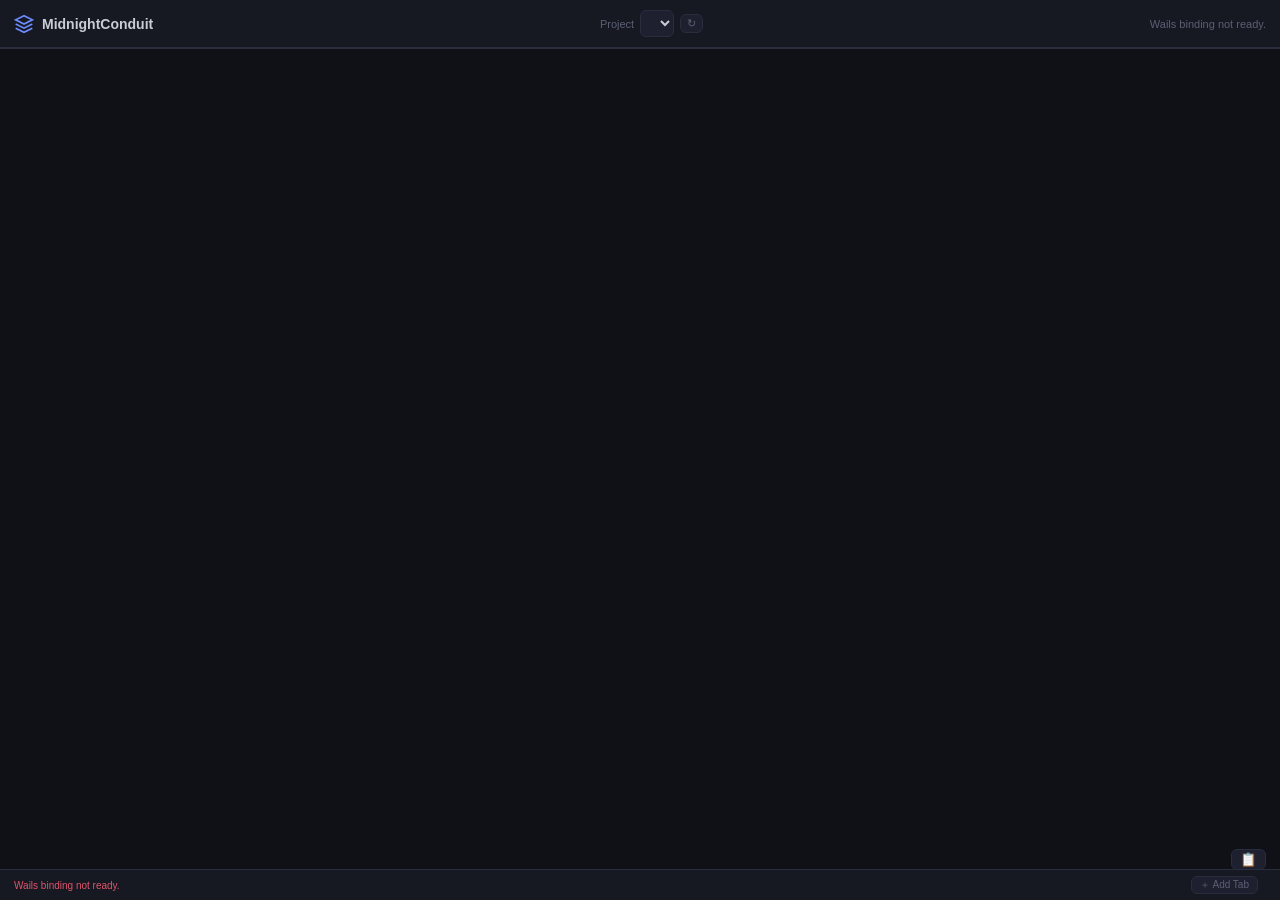
<file: frontend/index.html>
<!DOCTYPE html>
<html lang="en">
<head>
  <meta charset="UTF-8" />
  <meta name="viewport" content="width=device-width, initial-scale=1.0" />
  <title>MidnightConduit</title>
  <link rel="stylesheet" href="styles.css" />
</head>
<body>
  <header>
    <div class="logo">
      <svg width="20" height="20" viewBox="0 0 24 24" fill="none" stroke="currentColor" stroke-width="2"><path d="M12 2L2 7l10 5 10-5-10-5z"/><path d="M2 17l10 5 10-5"/><path d="M2 12l10 5 10-5"/></svg>
      <h1>MidnightConduit</h1>
    </div>
    <div class="project-switch">
      <label for="project-select">Project</label>
      <select id="project-select"></select>
      <button id="project-refresh">↻</button>
    </div>
    <div id="status-pill">Ready</div>
  </header>

  <nav class="tabs" id="tabs-nav"></nav>

  <main id="views">
    <section id="view-projects" class="tab-panel">
      <div class="toolbar">
        <button id="btn-add-project">＋ Add Project</button>
        <button id="btn-refresh-projects">↻</button>
      </div>
      <div id="projects-list"></div>
    </section>

    <section id="view-main" class="tab-panel">
      <div class="toolbar">
        <span id="main-tab-title">Discussion</span>
      </div>
      <pre id="main-tab-content" class="main-summary">No project selected.</pre>
    </section>

    <section id="view-ports" class="tab-panel">
      <div class="toolbar">
        <button id="btn-ports-refresh">↻ Refresh Ports</button>
      </div>
      <div id="ports-list"><div class="empty">No ports currently detected.</div></div>
    </section>

    <section id="view-tunnels" class="tab-panel">
      <div class="toolbar">
        <button id="btn-tunnels-start-all">▶ Start All</button>
        <button id="btn-tunnels-start-auto">▶ Start Auto</button>
        <button id="btn-tunnels-stop-all" class="danger">⏹ Stop All</button>
        <button id="btn-tunnels-add">＋ Add Tunnel</button>
      </div>
      <div id="tunnel-list"><div class="empty">No tunnels.</div></div>
    </section>

    <section id="view-orchestrator" class="tab-panel">
      <div class="toolbar orch-actions">
        <button id="orch-start">▶ Start Orchestrator</button>
        <button id="orch-shutdown" disabled>⏹ Shutdown</button>
        <button id="orch-reload">↻ Reload Config</button>
        <button id="orch-start-all">▶ Start All</button>
        <button id="orch-stop-all" disabled>⏹ Stop All</button>
      </div>
      <div id="orch-list"><div class="empty">Orchestrator not running.</div></div>
    </section>

    <section id="view-servers" class="tab-panel">
      <div class="toolbar">
        <button id="btn-servers-add">＋ Add Server</button>
        <button id="btn-servers-refresh">↻ Refresh</button>
      </div>
      <div id="servers-list"><div class="empty">No servers configured.</div></div>
    </section>

    <section id="view-database" class="tab-panel">
      <div class="db-config">
        <div class="db-status">
          <span>Currently connected:</span>
          <span id="db-current" class="db-badge">—</span>
          <span id="db-restart-note" class="db-restart hidden">⟳ Restart to apply the saved change.</span>
        </div>
        <h3>Remote database (Postgres)</h3>
        <p class="db-hint">Point the app at a Postgres database to share projects, tunnels and settings across machines. Leave blank and Revert to use the local SQLite database. The connection setting itself is stored locally on this machine.</p>
        <label class="db-url-label">Database URL
          <input id="db-url" placeholder="postgres://user:pass@host:5432/dbname?sslmode=disable" autocomplete="off" spellcheck="false" />
        </label>
        <div id="db-sqlite-path" class="db-hint"></div>
        <div class="form-actions">
          <button id="btn-db-test">Test Connection</button>
          <button id="btn-db-save">Save &amp; Use</button>
          <button id="btn-db-revert" class="danger">Revert to Local SQLite</button>
        </div>

        <div class="db-migrate">
          <h3>Migrate local data</h3>
          <p class="db-hint">Copy this machine's local SQLite config (projects, tunnels, tabs, settings) into the connected Postgres database, <strong>replacing</strong> its contents. Available only while connected to Postgres.</p>
          <div class="form-actions">
            <button id="btn-db-migrate">Migrate Local SQLite → This Database</button>
          </div>
        </div>
      </div>
    </section>

    <section id="view-custom" class="tab-panel"></section>

    <div id="tunnel-add-form" class="inline-form collapsed">
      <h3 id="tf-form-title">Create Tunnel</h3>
      <div class="form-row">
        <label>Name <input id="tf-name" placeholder="my-tunnel" /></label>
        <label>SSH Host <input id="tf-host" placeholder="user@host" /></label>
      </div>
      <div class="form-row">
        <label>Local Port <input id="tf-lport" type="number" placeholder="3000" /></label>
        <label>Remote Host <input id="tf-rhost" placeholder="localhost" /></label>
        <label>Remote Port <input id="tf-rport" type="number" placeholder="3000" /></label>
      </div>
      <div class="form-row">
        <label>Password <input id="tf-pass" placeholder="(optional)" /></label>
        <label>Identity File <input id="tf-ident" placeholder="(optional)" /></label>
      </div>
      <div class="form-row">
        <label>Open URL <input id="tf-open" placeholder="http://localhost:3000" /></label>
        <label>Health URL <input id="tf-health" placeholder="http://localhost:3000/health" /></label>
      </div>
      <div class="form-row">
        <label class="checkbox-label"><input id="tf-autostart" type="checkbox" /> Auto-start</label>
      </div>
      <div class="form-actions">
        <button id="btn-tf-save">Save</button>
        <button id="btn-tf-cancel">Cancel</button>
      </div>
    </div>
  </main>

  <footer>
    <span id="status-bar">Ready</span>
    <div class="footer-actions">
      <button id="btn-add-tab">＋ Add Tab</button>
      <span id="config-path"></span>
    </div>
  </footer>

  <section id="orch-log-viewer" class="process-log-viewer collapsed">
    <div class="process-log-header">
      <span id="orch-log-title">Process logs</span>
      <div>
        <button id="orch-log-refresh">Refresh</button>
        <button id="orch-log-close">Close</button>
      </div>
    </div>
    <pre id="orch-log-output"></pre>
  </section>

  <div id="log-panel" class="log-panel collapsed">
    <div class="log-header">
      <span>📋 App log</span>
      <div>
        <button id="log-clear">Clear</button>
      </div>
    </div>
    <div id="log-output"></div>
  </div>
  <button id="log-toggle" class="log-toggle">📋</button>

  <template id="tpl-port">
    <article class="card" data-pid="">
      <div class="card-body">
        <div class="card-main">
          <span class="card-name"></span>
          <span class="card-details">
            <code class="card-port"></code>
            <span class="slash">@</span>
            <span class="card-protocol"></span>
            <span class="card-state"></span>
            <span class="card-pid"></span>
          </span>
        </div>
        <div class="card-status">
          <span class="dot"></span>
          <span class="status-label"></span>
          <span class="health-badge"></span>
        </div>
      </div>
      <div class="card-actions">
        <button class="btn-open icon" title="Open in browser">↗</button>
        <button class="btn-stop icon" title="Stop process">⏹</button>
      </div>
    </article>
  </template>

  <template id="tpl-tunnel">
    <article class="card" data-id="">
      <div class="card-body">
        <div class="card-main">
          <span class="card-name"></span>
          <span class="card-details">
            <code class="card-port"></code>
            <span class="arrow">→</span>
            <code class="card-remote"></code>
            <span>@</span>
            <span class="card-host"></span>
          </span>
        </div>
        <div class="card-status">
          <span class="dot"></span>
          <span class="status-label"></span>
          <span class="health-badge"></span>
        </div>
      </div>
      <div class="card-actions">
        <button class="btn-start icon" title="Start">▶</button>
        <button class="btn-stop icon" title="Stop">⏹</button>
        <button class="btn-restart icon" title="Restart">↻</button>
        <button class="btn-edit icon" title="Edit">✎</button>
        <button class="btn-open icon" title="Open">↗</button>
      </div>
    </article>
  </template>

  <template id="tpl-server">
    <article class="card" data-id="">
      <div class="card-body">
        <div class="card-main">
          <span class="card-name"></span>
          <span class="card-details">
            <code class="server-cmd"></code>
            <code class="server-img"></code>
          </span>
        </div>
        <div class="card-status">
          <span class="dot"></span>
          <span class="status-label">stopped</span>
          <span class="health-badge"></span>
        </div>
      </div>
      <div class="card-actions">
        <button class="btn-delete icon" title="Delete">✕</button>
      </div>
    </article>
  </template>

  <template id="tpl-orch">
    <article class="card" data-name="">
      <div class="card-body">
        <div class="card-main">
          <span class="card-name"></span>
          <span class="card-details">
            <span class="orch-ns"></span>
            <code class="orch-port"></code>
          </span>
        </div>
        <div class="card-status">
          <span class="dot"></span>
          <span class="status-label"></span>
          <span class="health-badge"></span>
        </div>
      </div>
      <div class="card-actions">
        <button class="btn-start icon" title="Start">▶</button>
        <button class="btn-stop icon" title="Stop">⏹</button>
        <button class="btn-restart icon" title="Restart">↻</button>
        <button class="btn-logs icon" title="Logs">≡</button>
      </div>
    </article>
  </template>

  <script src="main.js"></script>
</body>
</html>
</file>
<file: frontend/styles.css>
:root {
  --bg: #0f1117;
  --surface: #161822;
  --surface2: #1e2030;
  --border: #2a2d3d;
  --fg: #c8ccd4;
  --fg-dim: #5c6074;
  --accent: #6c8cff;
  --accent-glow: rgba(108, 140, 255, 0.12);
  --green: #7ec98f;
  --red: #e0556a;
  --yellow: #e5b567;
  --orange: #d4846a;
  --radius: 6px;
  --font: -apple-system, BlinkMacSystemFont, 'Segoe UI', Roboto, sans-serif;
  --mono: 'Cascadia Code', 'JetBrains Mono', 'Fira Code', monospace;
}

* { margin:0; padding:0; box-sizing:border-box; }
body {
  font-family: var(--font);
  background: var(--bg);
  color: var(--fg);
  height: 100vh;
  display: flex;
  flex-direction: column;
  overflow: hidden;
}

header {
  display:flex;
  justify-content: space-between;
  align-items: center;
  padding:10px 14px;
  background: var(--surface);
  border-bottom: 1px solid var(--border);
  flex-shrink: 0;
}
.logo { display:flex; align-items:center; gap:8px; }
.logo svg { color: var(--accent); }
.logo h1 { font-size:14px; font-weight:600; }
.project-switch {
  display:flex;
  align-items:center;
  gap:6px;
  font-size:11px;
}
.project-switch label { color: var(--fg-dim); }
#project-select {
  background: var(--surface2);
  border:1px solid var(--border);
  color: var(--fg);
  border-radius: var(--radius);
  padding: 4px 6px;
}
#project-refresh {
  padding: 2px 6px;
  font-size:11px;
  background: var(--surface2);
  color: var(--fg-dim);
  border:1px solid var(--border);
  border-radius: var(--radius);
  cursor: pointer;
}
#project-refresh:hover { color: var(--fg); }
#status-pill { font-size:11px; color: var(--fg-dim); }

.tabs {
  display:flex;
  gap: 0;
  background: var(--surface);
  border-bottom: 1px solid var(--border);
  padding: 0 10px;
  flex-shrink:0;
}
.tab {
  padding: 7px 16px;
  font-size: 12px;
  background: none;
  border: none;
  color: var(--fg-dim);
  border-bottom: 2px solid transparent;
  cursor: pointer;
}
.tab.active { color: var(--accent); border-bottom-color: var(--accent); }

main {
  flex: 1;
  overflow: auto;
  padding: 10px;
  display:flex;
  flex-direction:column;
}
.tab-panel { display:none; flex-direction:column; gap:8px; }
.tab-panel.active { display:flex; }

.toolbar, .orch-actions {
  display:flex;
  gap:6px;
  flex-shrink:0;
}
.toolbar button, .orch-actions button {
  padding: 4px 10px;
  font-size:11px;
  background: var(--surface2);
  color: var(--fg-dim);
  border: 1px solid var(--border);
  border-radius: var(--radius);
  cursor: pointer;
}
.toolbar button:hover, .orch-actions button:hover { color: var(--fg); background: var(--border); }
.toolbar button.danger:hover { color: var(--red); }
.toolbar button:disabled, .orch-actions button:disabled { opacity: .4; cursor: default; }

.empty { text-align:center; color:var(--fg-dim); padding:60px 12px; }

.project-list-item,
.port-list-item {
  display:flex;
  justify-content:space-between;
  align-items:center;
  gap:10px;
  padding:8px 10px;
  border:1px solid var(--border);
  border-radius:var(--radius);
  background: var(--surface);
}

.project-list-item + .project-list-item,
.port-list-item + .port-list-item {
  margin-top: 6px;
}

.project-list-item button {
  background: var(--surface2);
  border: 1px solid var(--border);
  border-radius: var(--radius);
  color: var(--fg-dim);
  padding: 4px 12px;
  font-size: 12px;
  font-family: var(--font);
  cursor: pointer;
  transition: background .12s, color .12s, border-color .12s;
}
.project-list-item button:hover:not(:disabled) { color: var(--fg); background: var(--border); }
.project-list-item button:disabled { opacity: .5; cursor: default; }
.project-list-item button.is-active {
  color: var(--green);
  border-color: var(--green);
  background: rgba(126, 201, 143, 0.12);
  opacity: 1;
}
.project-list-item button.danger:hover:not(:disabled) { color: #fff; background: var(--red); border-color: var(--red); }

.main-summary {
  font-family: var(--mono);
  font-size: 12px;
  color: var(--fg);
  background: var(--surface);
  border:1px solid var(--border);
  border-radius: var(--radius);
  padding: 10px;
  white-space: pre-wrap;
}

.port-addr { color: var(--accent); }

.card {
  display:flex;
  justify-content:space-between;
  align-items:center;
  background: var(--surface);
  border:1px solid var(--border);
  border-radius: var(--radius);
  padding:10px 12px;
}
.card-body { display:flex; align-items:center; gap:20px; flex:1; min-width:0; }
.card-main { display:flex; align-items:center; gap:12px; }
.card-name { width:170px; white-space:nowrap; overflow:hidden; text-overflow:ellipsis; font-weight:600; }
.card-details { font-size:11px; color: var(--fg-dim); font-family: var(--mono); display:flex; align-items:center; gap:5px; }
.card-details code { color: var(--accent); }
.card-status { margin-left:auto; display:flex; align-items:center; gap:6px; font-size:11px; }
.dot { width:7px; height:7px; border-radius:50%; }
.dot.stopped { background: var(--fg-dim); }
.dot.running { background: var(--green); }
.dot.starting { background: var(--yellow); animation:pulse 1s infinite; }
.dot.unhealthy { background: var(--orange); }
.dot.failed { background: var(--red); }
.dot.other { background: var(--orange); }
.status-label { font-size:11px; }
.status-label.running { color: var(--green); }
.status-label.stopped { color: var(--fg-dim); }
.status-label.starting { color: var(--yellow); }
.status-label.unhealthy { color: var(--orange); }
.status-label.failed { color: var(--red); }
.status-label.other { color: var(--orange); }
.health-badge { font-size:10px; color: var(--fg-dim); }

.card-actions {
  display:flex;
  gap:3px;
}
.card-actions button {
  width:30px; height:26px;
  background: var(--surface2);
  border:1px solid var(--border);
  border-radius: var(--radius);
  color: var(--fg-dim);
  cursor: pointer;
}
.card-actions button:hover:not(:disabled) { background: var(--accent); color:#fff; border-color: var(--accent); }
.card-actions button:disabled { opacity: .25; cursor: default; }

/* Orchestrator project groups */
.orch-group { margin-bottom: 12px; }
.orch-group-header {
  display:flex; align-items:center; justify-content:space-between; gap:12px;
  padding:8px 12px;
  background: var(--surface2);
  border:1px solid var(--border);
  border-radius: var(--radius);
}
.orch-group-left { display:flex; align-items:center; gap:10px; cursor:pointer; flex:1; min-width:0; user-select:none; }
.orch-group-toggle { color: var(--fg-dim); font-size:10px; width:12px; display:inline-block; }
.orch-group-title { font-weight:600; text-transform:capitalize; }
.orch-group-summary { font-size:11px; color: var(--fg-dim); font-family: var(--mono); }
.orch-group-actions { display:flex; gap:6px; }
.orch-group-actions button {
  background: var(--surface);
  border:1px solid var(--border);
  border-radius: var(--radius);
  color: var(--fg-dim);
  padding:3px 9px; font-size:11px; cursor:pointer; font-family: var(--font);
}
.orch-group-actions button:hover:not(:disabled) { color: var(--fg); background: var(--border); }
.orch-group-actions button:disabled { opacity:.4; cursor:default; }
.orch-group-body { padding:6px 0 2px; }
.orch-group.collapsed .orch-group-body { display:none; }

.orch-ns { font-size:10px; padding: 1px 6px; background: var(--surface2); border-radius: 3px; color: var(--fg-dim); text-transform:uppercase; }
.orch-port { color: var(--accent); }

.process-log-viewer {
  position: fixed;
  left: 10px;
  right: 10px;
  bottom: 42px;
  height: 220px;
  background: var(--surface);
  border:1px solid var(--border);
  border-radius: var(--radius);
  overflow:hidden;
  display:flex;
  flex-direction:column;
}
.process-log-viewer.collapsed { display:none; }
.process-log-header {
  display:flex;
  justify-content:space-between;
  align-items:center;
  padding:6px 10px;
  background: var(--surface2);
  border-bottom:1px solid var(--border);
  font-size:12px;
}
.process-log-header button {
  padding: 2px 8px; font-size:10px; background: var(--surface); border:1px solid var(--border); color: var(--fg-dim); border-radius: var(--radius);
}
#orch-log-output { flex:1; overflow:auto; white-space:pre-wrap; padding:10px; color:var(--fg); font-family:var(--mono); font-size:11px; }

.log-panel {
  position: fixed;
  bottom: 28px;
  left: 0;
  right: 0;
  height: 170px;
  background: var(--surface);
  border-top: 1px solid var(--border);
  font-family: var(--mono);
  font-size: 11px;
  display:flex;
  flex-direction:column;
  z-index: 10;
}
.log-panel.collapsed { height:0; overflow:hidden; border-top: none; }
.log-header {
  display:flex;
  justify-content:space-between;
  align-items:center;
  background: var(--surface2);
  padding:3px 14px;
}
.log-header span { color: var(--accent); font-size:11px; }
.log-header button { font-size:10px; background:none; color: var(--fg-dim); border:1px solid var(--border); border-radius:var(--radius); padding:1px 8px; }
#log-output { flex:1; overflow:auto; padding:4px 14px; color: var(--fg-dim); white-space:pre-wrap; word-break:break-all; }
#log-output .log-info { color: var(--fg); }
#log-output .log-warn { color: var(--orange); }
#log-output .log-err { color: var(--red); }
.log-toggle {
  position: fixed;
  bottom: 30px;
  right: 14px;
  z-index: 11;
  background: var(--surface2);
  color: var(--fg-dim);
  border: 1px solid var(--border);
  border-radius: var(--radius);
  padding: 2px 8px;
}

footer {
  display:flex; justify-content:space-between; align-items:center;
  padding: 6px 14px;
  background: var(--surface);
  border-top:1px solid var(--border);
  font-size:10px;
  color: var(--fg-dim);
  flex-shrink:0;
}
.footer-actions {
  display:flex; align-items:center; gap:8px;
}
.footer-actions button {
  background: var(--surface2);
  color: var(--fg-dim);
  border:1px solid var(--border);
  border-radius: var(--radius);
  font-size:10px;
  padding:1px 8px;
}

#config-path { max-width: 60%; overflow:hidden; text-overflow:ellipsis; white-space:nowrap; }

.inline-form {
  background: var(--surface);
  border: 1px solid var(--border);
  border-radius: var(--radius);
  padding: 14px 16px;
  margin-top: 8px;
  display: flex;
  flex-direction: column;
  gap: 10px;
}
.inline-form.collapsed { display: none; }
.inline-form h3 { font-size: 13px; color: var(--accent); margin: 0; }
.form-row { display: flex; gap: 12px; flex-wrap: wrap; }
.form-row label {
  display: flex;
  flex-direction: column;
  gap: 3px;
  font-size: 11px;
  color: var(--fg-dim);
}
.form-row input {
  background: var(--surface2);
  border: 1px solid var(--border);
  border-radius: var(--radius);
  padding: 4px 8px;
  color: var(--fg);
  font-size: 12px;
  min-width: 150px;
}
.form-row input:focus { border-color: var(--accent); outline: none; }
.form-row input[type="number"] { min-width: 90px; }
.checkbox-label { flex-direction: row !important; align-items: center; gap: 6px !important; cursor: pointer; }
.checkbox-label input { min-width: auto; cursor: pointer; }
.form-actions { display: flex; gap: 8px; }
.form-actions button {
  padding: 5px 14px;
  font-size: 12px;
  background: var(--accent);
  color: #fff;
  border: none;
  border-radius: var(--radius);
  cursor: pointer;
}
.form-actions button:last-child { background: var(--surface2); color: var(--fg-dim); border: 1px solid var(--border); }
.form-actions button.danger:hover { background: var(--red); color: #fff; border-color: var(--red); }

.hidden { display: none !important; }

/* Database config page */
.db-config { max-width: 720px; display: flex; flex-direction: column; gap: 14px; padding: 4px 2px; }
.db-status { display: flex; align-items: center; gap: 10px; font-size: 13px; color: var(--fg-dim); flex-wrap: wrap; }
.db-badge {
  font-family: var(--mono); font-size: 12px;
  color: var(--accent); background: var(--accent-glow);
  border: 1px solid var(--border); border-radius: var(--radius);
  padding: 2px 10px;
}
.db-restart { color: var(--yellow); font-size: 12px; }
.db-config h3 { font-size: 14px; margin: 0; }
.db-hint { font-size: 12px; color: var(--fg-dim); line-height: 1.5; }
.db-url-label { display: flex; flex-direction: column; gap: 5px; font-size: 12px; color: var(--fg-dim); }
.db-url-label input {
  font-family: var(--mono); font-size: 12px;
  background: var(--surface2); color: var(--fg);
  border: 1px solid var(--border); border-radius: var(--radius);
  padding: 8px 10px;
}
.db-url-label input:focus { outline: none; border-color: var(--accent); }
.db-migrate { margin-top: 8px; padding-top: 16px; border-top: 1px solid var(--border); display: flex; flex-direction: column; gap: 10px; }
.db-migrate h3 { font-size: 14px; margin: 0; }

.tab-delete {
  margin-left: 6px;
  padding: 0 5px;
  font-size: 12px;
  line-height: 1;
  background: none;
  border: none;
  color: var(--fg-dim);
  cursor: pointer;
  border-radius: 3px;
}
.tab-delete:hover { color: var(--red); background: rgba(224,85,106,0.12); }

.server-cmd { color: var(--fg-dim); font-size: 11px; }
.server-img { color: var(--accent); font-size: 11px; margin-left: 4px; }

@keyframes pulse { 0%,100% { opacity:1 } 50% { opacity:0.35 } }

@media (max-width: 860px) {
  .card { flex-direction:column; align-items:stretch; }
  .card-status { margin-left:0; }
  .card-main { width:100%; justify-content:space-between; }
  .card-actions { align-self:flex-end; }
}
</file>
